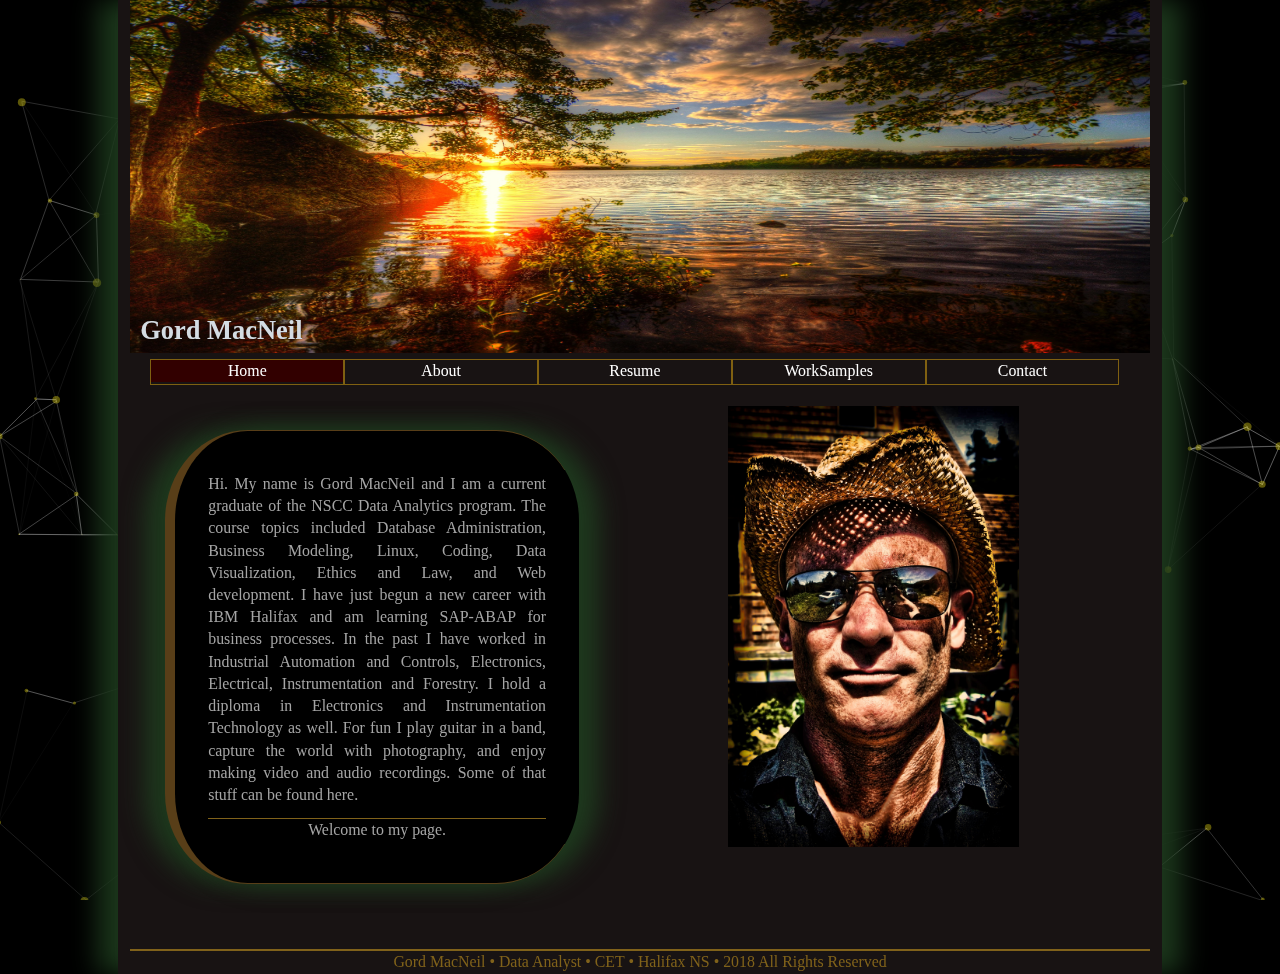
<file: index.html>
<!DOCTYPE html>

<!-- /*
	Author: Gord MacNeil
	Date: April/12/2018
	Filename: gord_base.css
*/ -->

<html>
 <head>
	<meta charset="utf-8"/>
	<meta name="viewport" content="width=device-width, initial-scale=1" />
	 <meta name="keywords" content="portfolio, information technolgy, technology"/>
	 
	 <link href="gord_base.css" rel="stylesheet"/>
	 <link href="gord_layout2.css" rel="stylesheet"/>	 
 </head>
  <body>
<!-- Particles -->
<div id="particles-js">
		<script src="particles.js"></script>
		<script src="app.js"></script>
	</div>
<!-- particles	 -->
	 <header>
		

		<a href="index.html"><img src="lake.jpg" alt="img" /></a>
		<h1>Gord MacNeil</h1>
	
		<div id="navContainer">
			<div id="nav">
		<nav>
			<ul> 
				<li><a href="index.html"id="currentPage">Home</a></li>
				<li><a href="About.html">About</a></li>
				<li><a href="Resume.html">Resume</a></li>
				<li><a href="WorkSamples.html">WorkSamples</a></li>
				<li><a href="Contact.html">Contact</a></li>
			</ul>
		</nav>
	</div>
	<div id="pic">
		
			<img src="SugarHill.jpg" alt="" />
		
		</div>
	</div>

		</header>
		
<div id="picArticle">
<div id="article">
	
<article>

	<blockquote id="blockQuoteHome">
	
		<p>Hi. My name is Gord MacNeil and I am a current graduate of the NSCC Data Analytics program. The course topics included Database Administration, 
			Business Modeling, Linux, Coding, Data Visualization, Ethics and Law, and Web development. I have just begun a new career with IBM Halifax 
			and am learning SAP-ABAP for business processes. In the past I have worked in Industrial Automation and Controls, Electronics, Electrical,
			 Instrumentation and Forestry. I hold a diploma in Electronics and Instrumentation Technology as well. For fun I play guitar
			 in a band, capture the world with photography, and enjoy making video and audio recordings. Some of that stuff can be found here.
		<p>Welcome to my page.</p>
	</blockquote>	
</article>

</div>
<div id="pic1">
		<img src="SugarHill.jpg" alt="" />
	</div>
</div>
	
	<footer>
		Gord MacNeil &#8226; Data Analyst &#8226; CET &#8226;  Halifax NS &#8226; 2018 All Rights Reserved
	</footer>

 </body>
</html>
</file>
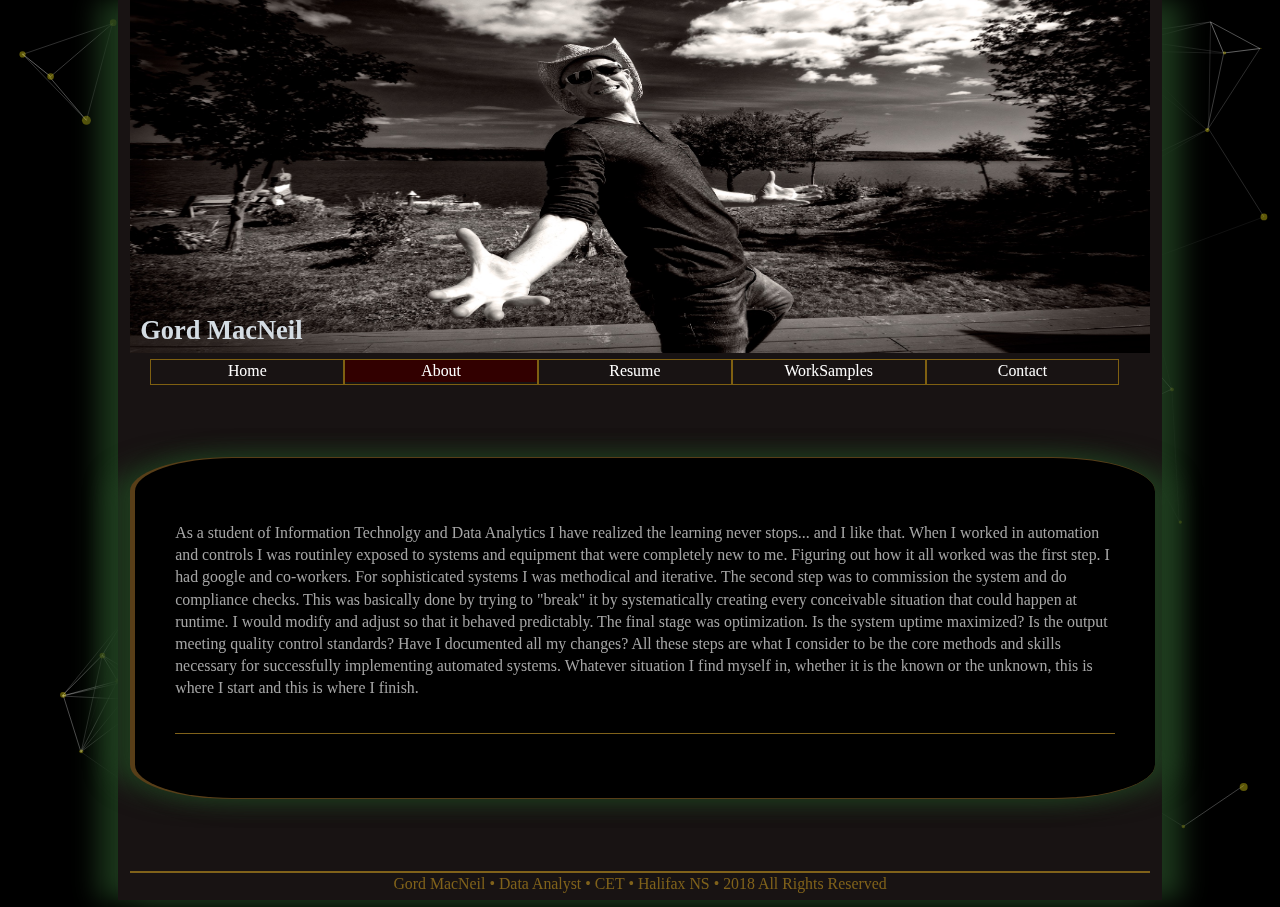
<file: About.html>
<!DOCTYPE html>

	<!--
		/*
			Author: Gord MacNeil
			Date: April/12/2018
			Filename: gord_base.css
		*/ -->
<html>
<head>
	<meta charset="utf-8"/>
	<meta name="viewport" content="width=device-width, initial-scale=1" />
	<meta name="keywords" content="portfolio, information technolgy, technology"/>
	<link href="gord_base.css" rel="stylesheet"/>
	<link href="gord_layout2.css" rel="stylesheet"/>
</head>


<!-- Particles -->
<div id="particles-js">
		<script src="particles.js"></script>
		<script src="app.js"></script>
	</div>
<!-- particles	 -->
 <body>
		
  <header>

	
	  <a href="index.html"><img src="me_deck.jpg" alt="img"> </a>
	  <h1>Gord MacNeil</h1>
     
		<nav>
			<ul>
				<li><a href="index.html">Home</a></li>
				<li><a href="About.html" id="currentPage">About</a></li>
				<li><a href="Resume.html">Resume</a></li>
				<li><a href="WorkSamples.html">WorkSamples</a></li>
				<li><a href="Contact.html">Contact</a></li>
			</ul>
		</nav>
	
	</header>
	
  <article>

	
		<blockquote class="blockQuoteAbout">
		
			<p></p>
				<p>As a student of Information Technolgy and Data Analytics I have realized the learning never 
					stops... and I like that. When I worked in automation and controls I was routinley exposed to systems and equipment that were completely new to me.
					 Figuring out how it all worked was the first step. I had google and co-workers. For sophisticated systems 
					 I was methodical and iterative. The second step was to commission the system and do compliance checks. This was 
				basically done by trying to "break" it by systematically creating every conceivable situation that could happen at runtime. I would modify and 
				adjust so that it behaved predictably. The final stage was optimization.
		Is the system uptime maximized? Is the output meeting quality control standards? Have I documented all my changes? All these steps are what I 
		consider to be the core methods and skills necessary for successfully implementing automated systems. Whatever situation I find myself in, whether it 
	is the known or the unknown, this is where I start and this is where I finish.</p>
	<p></p>
			</blockquote>


  </article>

  <footer>
      	Gord MacNeil &#8226; Data Analyst &#8226; CET &#8226;  Halifax NS &#8226; 2018 All Rights Reserved
</footer>
	</body>

</html>
</file>
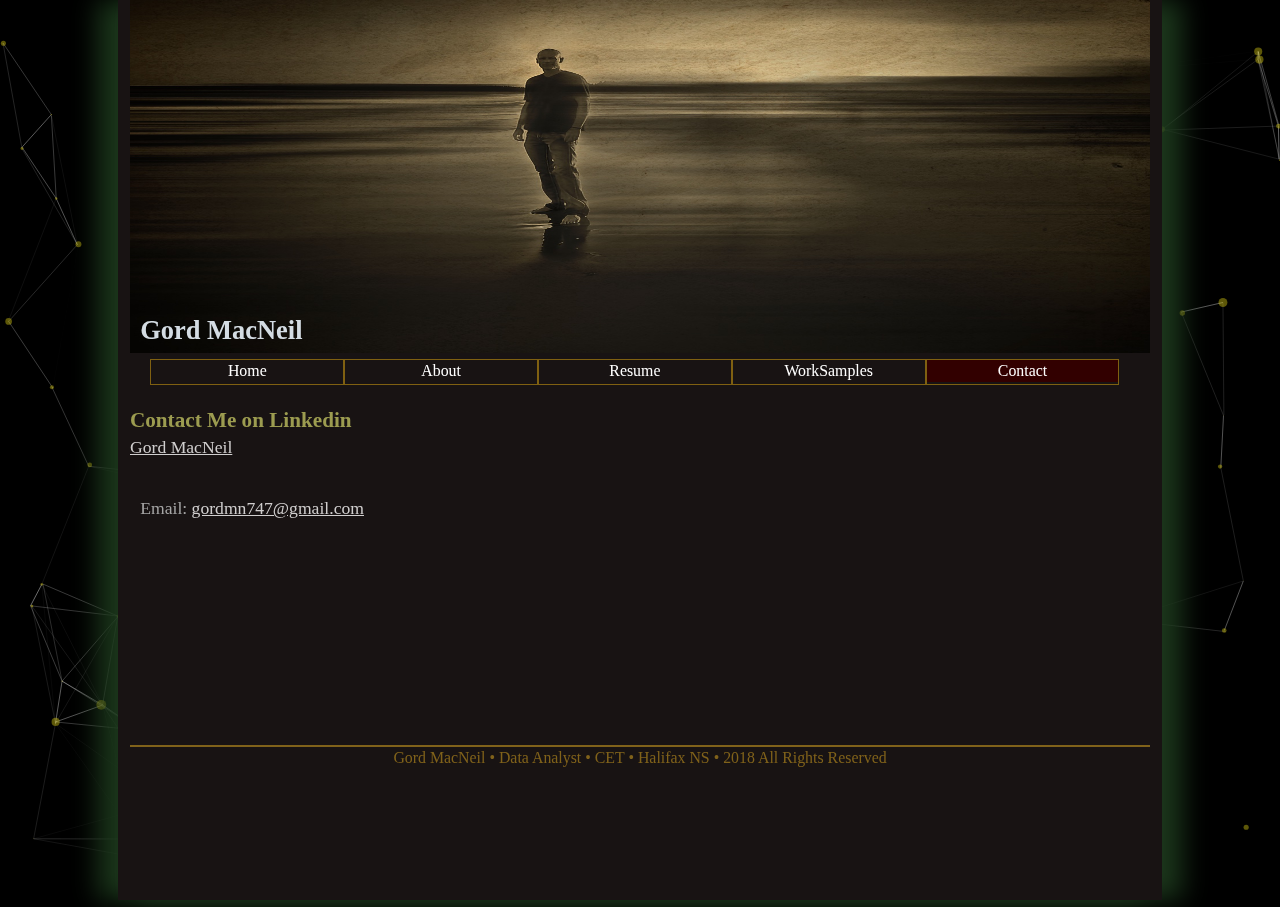
<file: Contact.html>
<!DOCTYPE html>

	<!--
		/*
			Author: Gord MacNeil
			Date: April/12/2018
			Filename: gord_base.css
		*/ -->

<html>
<head>
	<meta charset="utf-8"/>
	<meta name="viewport" content="width=device-width, initial-scale=1" />
	<meta name="keywords" content="portfolio, information technolgy, technology"/>
	<link href="gord_base.css" rel="stylesheet"/>
	<link href="gord_layout2.css" rel="stylesheet"/>
</head>
<!-- Particles -->
<div id="particles-js">
		<script src="particles.js"></script>
		<script src="app.js"></script>
	</div>
<!-- particles	 -->
 <body>
	<header>
		<a href="index.html"><img src="beach.jpg" alt="img" /></a>
			<h1>Gord MacNeil</h1>
		<nav>
			<ul>
				<li><a href="index.html">Home</a></li>
				<li><a href="About.html">About</a></li>
				<li><a href="Resume.html">Resume</a></li>
				<li><a href="WorkSamples.html" id=>WorkSamples</a></li>
				<li><a href="Contact.html" id="currentPage">Contact</a></li>
			</ul>
		</nav>
	</header>

     <h2>Contact Me on Linkedin</h2>
		

		
		<script type="text/javascript" src="https://platform.linkedin.com/badges/js/profile.js" async defer></script>
		<a href='https://ca.linkedin.com/in/gord-macneil-34502622?trk=profile-badge'>Gord MacNeil</a>
	<div id="move">
		<p>Email: <a href="mailto:gordmn747@gmail.com">gordmn747@gmail.com</a></p>
	</div>
		
 
  <footer>
		  Gord MacNeil &#8226; Data Analyst &#8226; CET &#8226;  Halifax NS &#8226; 2018 All Rights Reserved
		</footer>
</body>

</html>
</file>
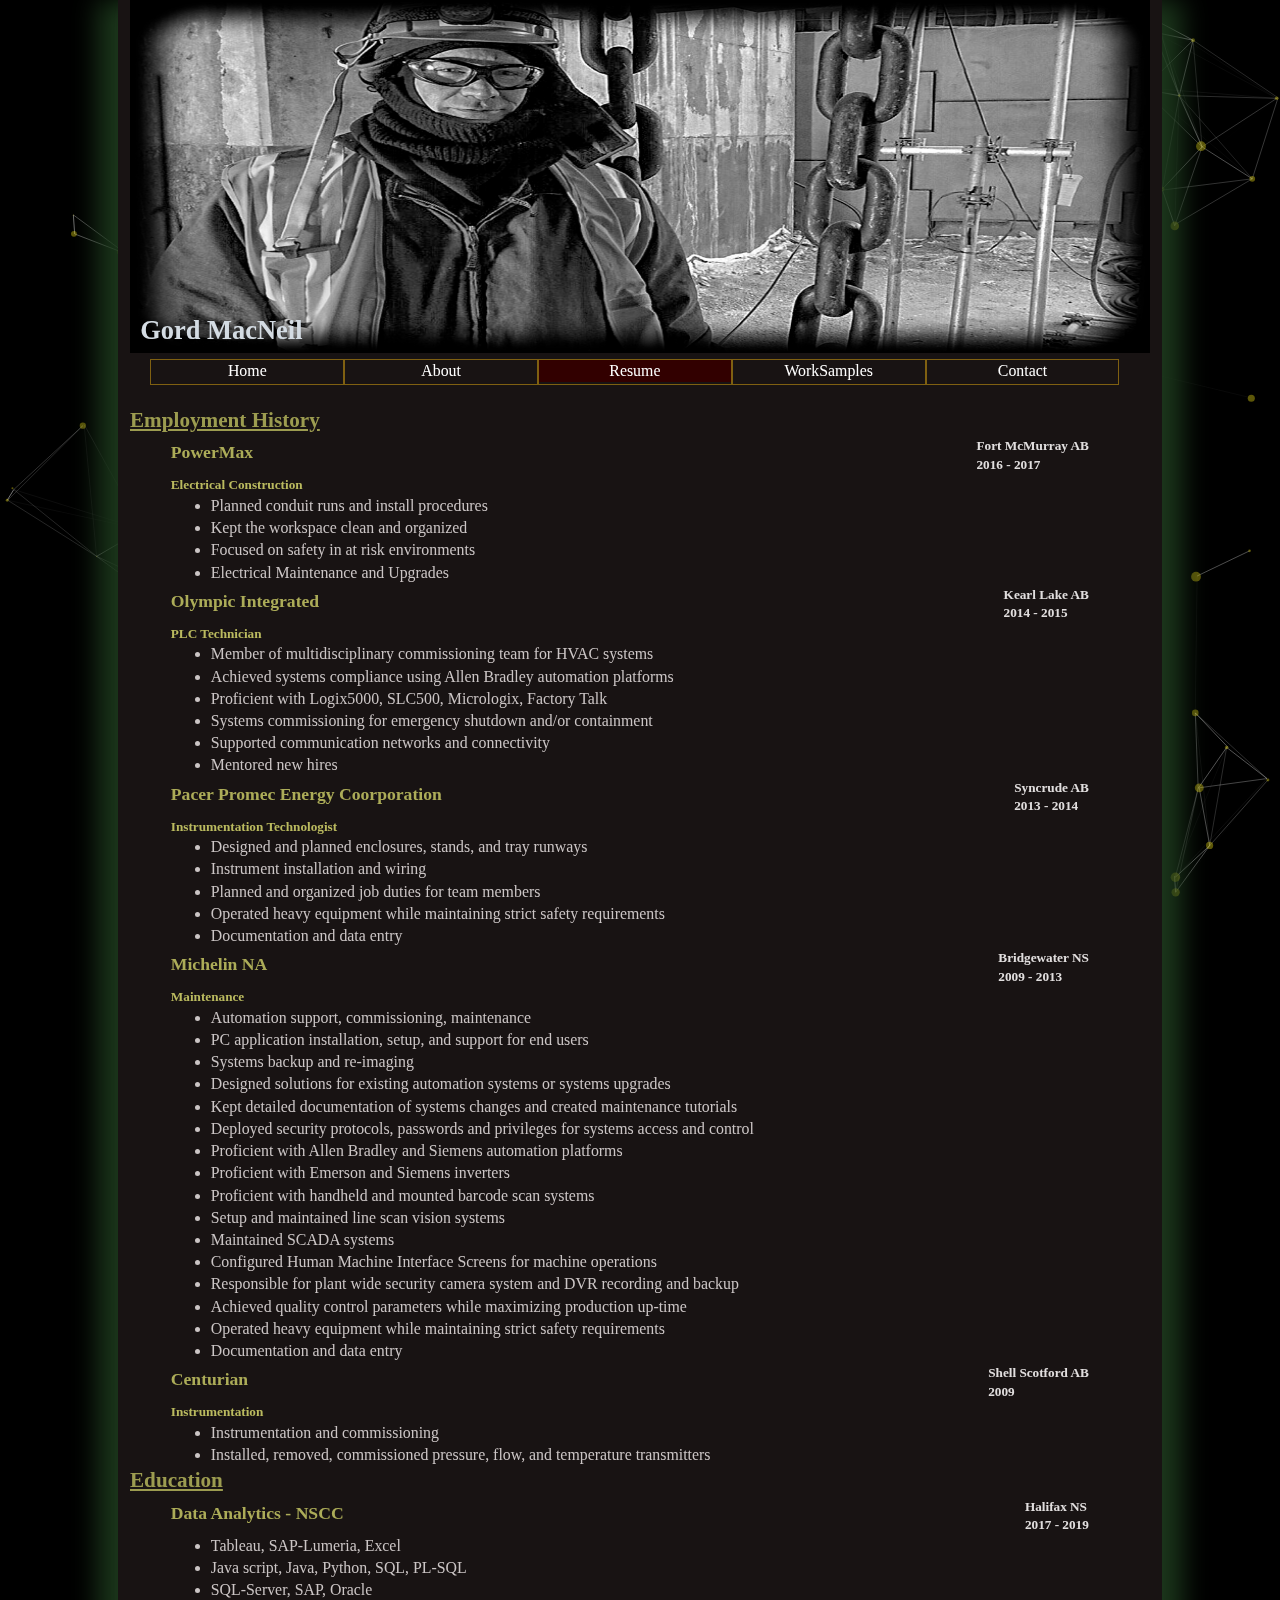
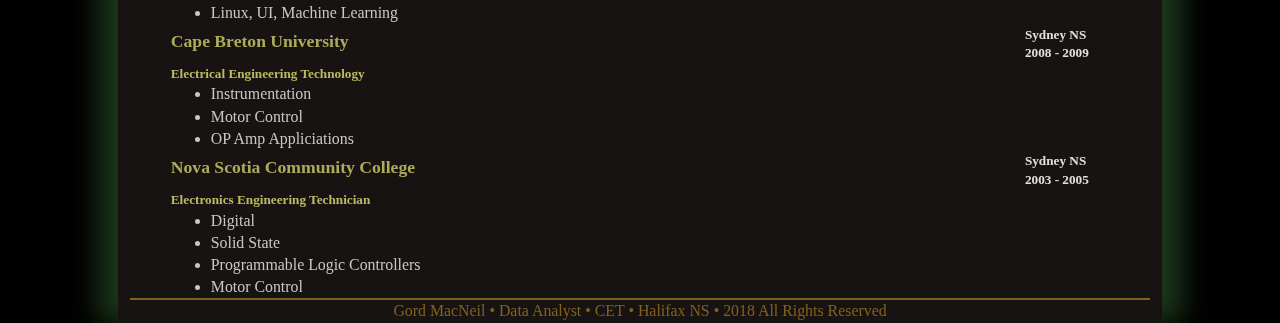
<file: Resume.html>
<!DOCTYPE html>

<!--
	/*
		Author: Gord MacNeil
		Date: April/12/2018
		Filename: gord_base.css
	*/ -->

<html>
<head>
	<meta charset="utf-8"/>
	<meta name="viewport" content="width=device-width, initial-scale=1" />
	<meta name="keywords" content="portfolio, information technolgy, technology"/>
	<link href="gord_base.css" rel="stylesheet"/>
	<link href="gord_layout2.css" rel="stylesheet"/>
</head>
<!-- Particles -->
<div id="particles-js">
		<script src="particles.js"></script>
		<script src="app.js"></script>
	</div>
<!-- particles	 -->
 <body>
	<header>
		<a href="index.html"><img src="me.jpg" alt="img" /></a>
			<h1>Gord MacNeil</h1>
		<nav>
			<ul>
				<li><a href="index.html">Home</a></li>
				<li><a href="About.html">About</a></li>
				<li><a href="Resume.html" id="currentPage">Resume</a></li>
				<li><a href="WorkSamples.html">WorkSamples</a></li>
				<li><a href="Contact.html">Contact</a></li>
			</ul>
		</nav>
	</header>





<h2><u>Employment History</u></h2>
<section class="first">
 <h3>PowerMax</h3>
 <h4>Fort McMurray AB<br>2016 - 2017</h4>
</section>
<section>
<h5>Electrical Construction</h5>
	<ul>
		<li>Planned conduit runs and install procedures</li>
		<li>Kept the workspace clean and organized</li>
		<li>Focused on safety in at risk environments</li>
		<li>Electrical Maintenance and Upgrades</li>
	</ul>
</section>


<section class="first">
 <h3>Olympic Integrated</h3>
 <h4>Kearl Lake AB<br>2014 - 2015</h4>
</section>
<section>
	<h5>PLC Technician</h5>
<ul>
		<li>Member of multidisciplinary commissioning team for HVAC systems</li>
		<li>Achieved systems compliance using Allen Bradley automation platforms</li>
		<li>Proficient with Logix5000, SLC500, Micrologix, Factory Talk</li>
		<li>Systems commissioning for emergency shutdown and/or containment</li>
		<li>Supported communication networks and connectivity</li>
		<li>Mentored new hires</li>
	</ul>
</section>

<section class="first">
 <h3>Pacer Promec Energy Coorporation</h3>
 <h4>Syncrude AB<br>2013 - 2014</h4>
</section>
<section>
	<h5>Instrumentation Technologist</h5>
	<ul>
		<li>Designed and planned enclosures, stands, and tray runways</li>
		<li>Instrument installation and wiring</li>
		<li>Planned and organized job duties for team members</li>
		<li>Operated heavy equipment while maintaining strict safety requirements</li>
		<li>Documentation and data entry</li>
	</ul>
</section>

<section class="first">
 <h3>Michelin NA</h3>
 <h4>Bridgewater NS<br>2009 - 2013</h4>
</section>
<section>
	<h5>Maintenance</h5>
	<ul>
		<li>Automation support, commissioning, maintenance</li>
		<li>PC application installation, setup, and support for end users</li>
		<li>Systems backup and re-imaging</li>
		<li>Designed solutions for existing automation systems or systems upgrades</li>
		<li>Kept detailed documentation of systems changes and created maintenance tutorials</li>
		<li>Deployed security protocols, passwords and privileges for systems access and control</li>
		<li>Proficient with Allen Bradley and Siemens automation platforms</li>
		<li>Proficient with Emerson and Siemens inverters</li>
		<li>Proficient with handheld and mounted barcode scan systems</li>
		<li>Setup and maintained line scan vision systems</li>
		<li>Maintained SCADA systems</li>
		<li>Configured Human Machine Interface Screens for machine operations</li>
		<li>Responsible for plant wide security camera system and DVR recording and backup</li>
		<li>Achieved quality control parameters while maximizing production up-time</li>
		<li>Operated heavy equipment while maintaining strict safety requirements</li>
		<li>Documentation and data entry</li>
	</ul>
</section>


	<section class="first">
	 <h3>Centurian</h3>
	 <h4>Shell Scotford AB<br>2009</h4>
	</section>
<section>
	<h5>Instrumentation</h5>
		<ul>
			<li>Instrumentation and commissioning</li>
			<li>Installed, removed, commissioned pressure, flow, and temperature transmitters</li>
		</ul>
	</section>

	
<h2><u>Education</u></h2>
<section class="first">
	<h3>Data Analytics - NSCC</h3>
	<h4>Halifax NS<br>2017 - 2019</h4>
</section>
<section>
 <!-- <h5>Data Analytics</h5> -->
  <ul>
   <li>Tableau, SAP-Lumeria, Excel</li>
   <li>Java script, Java, Python, SQL, PL-SQL</li>
   <li>SQL-Server, SAP, Oracle </li>
   <li>Linux, UI, Machine Learning </li>
 </ul>
</section>

<section class="first">
 <h3>Cape Breton University</h3>
 <h4>Sydney NS<br> 2008 - 2009</h4>
</section>
<section>
 <h5>Electrical Engineering Technology</h5>
  <ul>
   <li>Instrumentation</li>
   <li>Motor Control</li>
   <li>OP Amp Appliciations</li>
  </ul>
</section>

<section class="first">
 <h3>Nova Scotia Community College</h3>
 <h4>Sydney NS<br> 2003 - 2005</h4>
</section>
<section>
 <h5>Electronics Engineering Technician</h5>
  <ul>
   <li>Digital</li>
   <li>Solid State</li>
   <li>Programmable Logic Controllers</li>
   <li>Motor Control</li>
  </ul>
</section>

	<footer>
	Gord MacNeil &#8226; Data Analyst &#8226; CET &#8226;  Halifax NS &#8226; 2018 All Rights Reserved
	</footer>
</body>

</html>
</file>
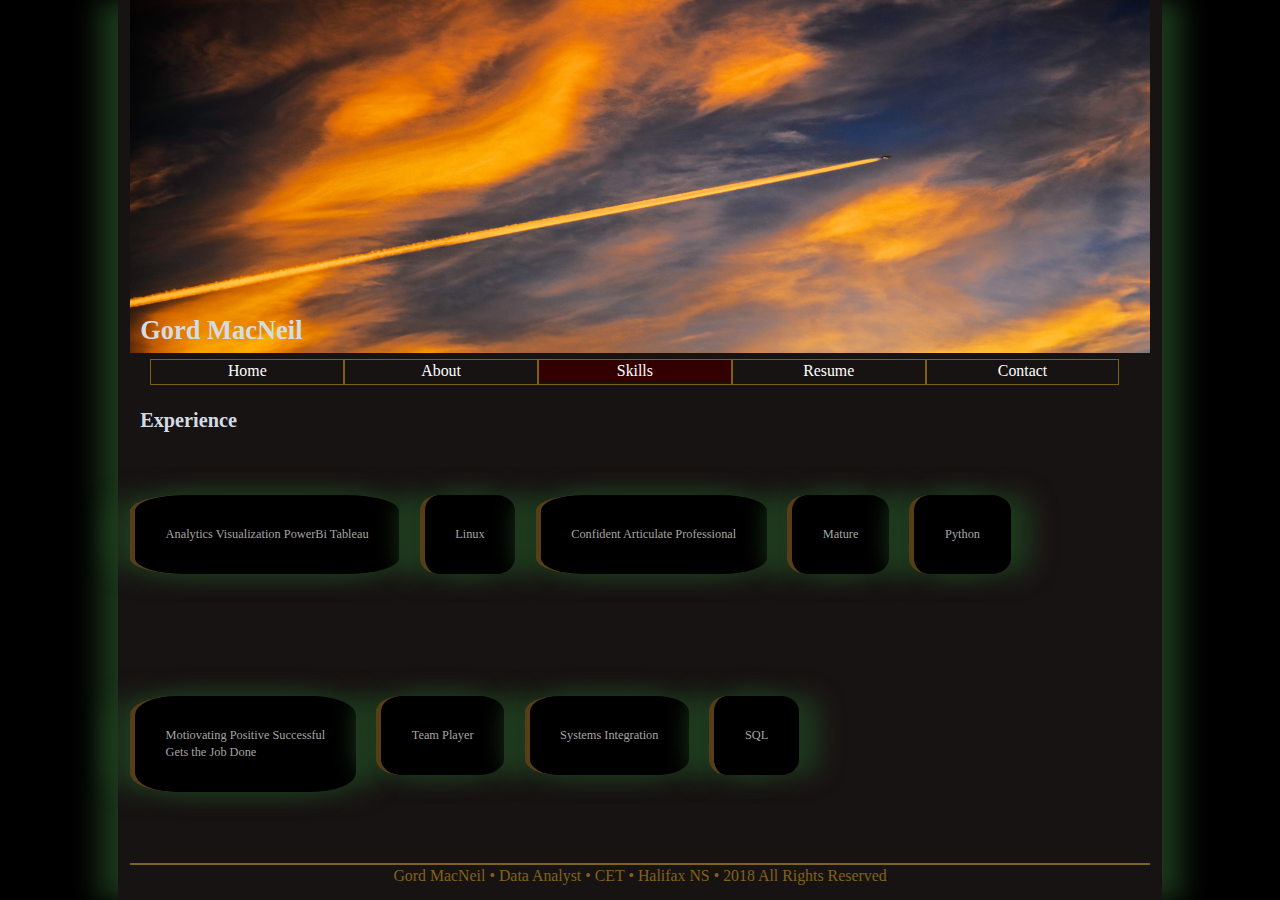
<file: Skills.html>
<!DOCTYPE html>


<!-- /*
	Author: Gord MacNeil
	Date: April/12/2018
	Filename: gord_base.css
*/ -->
<html>
<head>
	<meta charset="utf-8"/>
	<meta name="keywords" content="portfolio, information technolgy, technology"/>
	<meta name="viewport" content="width=device-width, initial-scale=1" />
	<title>Gord MacNeil</title>
	<link href="gord_base.css" rel="stylesheet"/>
	<link href="gord_layout2.css" rel="stylesheet"/>
</head>
 <body>
	<header>
		<a href="index.html"><img src="jet.jpg" alt="img" /></a>
			<h1>Gord MacNeil</h1>
		<nav>
			<ul>
				<li><a href="index.html">Home</a></li>
				<li><a href="About.html">About</a></li>
				<li><a href="Skills.html" id="currentPage">Skills</a></li>
				<li><a href="Resume.html">Resume</a></li>
				<li><a href="Contact.html">Contact</a></li>
			</ul>
		</nav>
	</header>

 <article>
    <h1>Experience</h1>
			<blockquote class="blockQuoteSkills">
			 	<span>Analytics Visualization PowerBi Tableau</span>
			</blockquote>
			<blockquote class="blockQuoteSkills">
				<span>Linux</span>
			</blockquote>
			<blockquote class="blockQuoteSkills">
				<span>Confident Articulate Professional</span>
			</blockquote>
			<blockquote class="blockQuoteSkills">
				<span>Mature</span>
			</blockquote>
			<blockquote class="blockQuoteSkills">
				<span>Python</span>
			</blockquote>
			<blockquote class="blockQuoteSkills">
				<span>Motiovating Positive Successful<br>
				Gets the Job Done</span>
			</blockquote>
			<blockquote class="blockQuoteSkills">
				<span>Team Player</span>
			</blockquote>
			<blockquote class="blockQuoteSkills">
				<span>Systems Integration</span>
			</blockquote>
			<blockquote class="blockQuoteSkills">
				<span>SQL</span>
			</blockquote>
  </article>


  <footer>
    Gord MacNeil &#8226; Data Analyst &#8226; CET &#8226;  Halifax NS &#8226; 2018 All Rights Reserved
   </footer>
</body>

</html>
</file>
<file: gord_base.css>
@charset "utf-8"

	/*
		Author: Gord MacNeil
		Date: April/12/2018
		Filename: gord_base.css
	*/

/* =============================================
	HTML5 structural elements
   =============================================
*/

article, aside, details, dl, figcaption, figure, footer, ser, hgroup, main, nav, section {
	display: block;
}


/* =============================================
	 Column Sections
	 =============================================
*/
  
section {
  clear: left;
  float: left;
  width: 90%;
  padding-left: 4%;
}

section.first h3 {
  float: left;
  margin: 0px;
  padding-top: 5px;
  font-size: 1.0em;
  color: rgb(156, 156, 156);
}

section.first h4{
  float:right;
  margin: 0px;
  padding-top: 2px;
  color: rgb(213, 211, 211);
  font-size: 0.75em;

}

section h5 {
 font-size: 0.75em;
 margin: 0px;
 padding-top: 2px;
 color: rgb(156, 156, 80);
}

Section ul {
 margin: 0px;
 padding-top: 0px;
 color: rgb(213, 211, 211);
 
}


/* =============================================
	Default colors, margins and sizing
   =============================================
*/


html, button, input, select, textarea {
	font-family: "Times New Roman", "Courier", "serif";
	color: rgb(172, 172, 172);

	}

body {
	margin: 0;
	font-size: 1.2em;
	line-height: 1.4;
}
nav ul li a:visited {
	color: rgb(92, 13, 13);
	margin-bottom: 1%;
	margin-top: 1%;
}

/* =============================================
	Hypertext links
   =============================================
*/

a {
	color:rgb(208, 206, 206);
}
a:visited {
	color: rgb(189, 185, 185);
}

a:hover {
	color: rgb(167,137,47);
}
a:focus {
	outline: thin dotted;
}
a:hover, a:active {
	outline: 0;
}


/* =============================================
	Default font styles
   =============================================
*/
html {
	font-size: 100%;
	-webkit-text-size-adjust: 100%;
	-ms-text-size-adjust: 100%;
}
abbr[title] {
	border-bottom: 1px dotted;
}
b, strong {
	font-weight: bold;
}
blockquote {
	margin: 1em 40px;
}
dfn {
	font-style: italic;
}
hr {
	display: block;
	height: 1px;
	border: 0;
	border-top: 1px solid #ccc;
	margin: 1em 0;
	padding: 0;
}
ins {
	background: #ff9;
	color: #000;
	text-decoration: none;
}
mark {
	background: #ff0;
	color: #000;
	font-style: italic;
	font-weight: bold;
}
pre, code, kbd, samp {
	font-family: monospace, serif;
	_font-family: 'courier new', monospace;
	font-size: 1em;
}
pre {
	white-space: pre;
	white-space: pre-wrap;
	word-wrap: break-word;
}

small {
	font-size: 85%;
}
sub, sup {
	font-size: 75%;
	line-height: 0;
	position: relative;
	vertical-align: baseline;
}
sup {
	top: -0.5em;
}
sub {
	bottom: -0.25em;
}


/* =============================================
	Default list styles
   =============================================
*/

ul, ol {
	margin: 1em;
	padding: 0 0 0 40px;
}
dd {
	margin: 0 0 0 40px;
}
nav ul, nav ol {
	list-style: none;
	list-style-image: none;
	margin: 0;
	padding: 0;
}
dl {
	width: 90%;
  margin: 0 auto;
	text-align: left;

}
dd {
	font-size: 1.0em;
}
nav ul li a:hover {
	background-color: #200;
	color: white;
}
nav ul li {
	font-family: "Times New Roman","Lucida Grande", "Lucida Sans Unicode", "Lucida Sans", "DejaVu Sans", Verdana, sans-serif;
	font-size: 0.9em;
}

/* =============================================
	Default styles for images and media
   =============================================
*/

img {
	border: 0;
	-ms-interpolation-mode: bicubic;
	vertical-align: middle;

}
figure {
	margin: 0;
}
audio, canvas, video {
	display: inline-block;
	
	}





/* =============================================
	Default styles for web tables
   =============================================
*/

table {
	border-collapse: collapse;
	border-spacing: 0;
}
td, th {
	vertical-align: top;
}


body h2 {
	margin-bottom: 0px;
	font-size: 1.2em;
	color: rgb(156, 156, 80);
	}




html {
	height: 100%;
	font-size: 14px;
	background-color: rgb(0, 0, 0);
}

img, object, embed, video {
	max-width: 100%;

}
body {
	margin-left: auto;
	margin-right: auto;
	width: 81.9%;
	padding-left: 4.55%;
	padding-right: 4.55%;
	clear: none;
	float: none;
	min-height: 100%;
}




article {
	width: auto;
	/* float: left; */
	font-size: 1.0em;
	text-align: justify;
	text-overflow:ellipsis;
}


/* =============================================
	 Navigation Section
   =============================================
*/



dl {
	margin:auto;
	font-family:"Times New Roman", "Lucida Grande", "Lucida Sans Unicode", "Lucida Sans", "DejaVu Sans", Verdana, sans-serif;
}
dt {
	display: block;
	margin: 0;
	text-indent: 0;
	font-weight: bold;
	border-bottom: 1px solid rgba(168, 168, 168,1.00);
}
dd {
	display: block;
	margin: 0 0 3% 3%;
	text-indent: 0;

}
body h1 {
	margin: 1%;
	font-family: "Times New Roman","Lucida Grande", "Lucida Sans Unicode", "Lucida Sans", "DejaVu Sans", Verdana, sans-serif;
	font-size: 1.5em;
	color: rgb(212, 220, 227)
}
body section h2 {
		color: rgb(156, 156, 80);
}

body article h1 {
	font-size: 1.15em;
}

 ul li {
	font-size: 0.9em;
}

cite {
	   color: rgb(110, 110, 255);
	}


header a#currentPage{
	background-color: rgb(50, 0, 0);

}
body p, body address {
	margin: 3.5% 1%;
	font-size: 1em;
	font-family: "Times New Roman","Lucida Grande", "Lucida Sans Unicode", "Lucida Sans", "DejaVu Sans", Verdana, sans-serif;
	font-style: normal;
	height: 100%;
}



/* =============================================
	BlockQuote Styles
   =============================================
*/

blockquote {
	font-size: 1.0em;
	width: auto;
	font-family: "Times New Roman","Lucida Grande", "Lucida Sans Unicode", "Lucida Sans", "DejaVu Sans", Verdana, sans-serif;
	margin: 0 0 4% 0;
	box-shadow: rgba(31, 61, 31, 0.9) 20px 0px 25px,  rgba(31, 61, 31, 0.9) -20px 0px 25px;
	border-radius: 10%;

}

blockquote h1{
	padding-left: 5%;
}


blockquote p:last-of-type {
	border-top: 1px solid rgba(128,98,26,1.00);
	text-align: center;
	font-size: 1em;
}


article p, article address {font-family: "Times New Roman","Times New Roman", Times, serif;}

footer {
	text-align: center;
	font-size: 0.9em;
	margin-top: 4%;
	border-top: 2px solid rgba(128,98,26,1.00);
  color: rgba(128,98,26,1.00);
	font-family: "Times New Roman","Segoe UI", "DejaVu Sans", "Trebuchet MS", Verdana, sans-serif;
	clear: both;
	padding-bottom: 0px;
	padding-top: 0px;
}
</file>
<file: gord_layout2.css>
@charset "utf-8";

	/*
		Author: Gord MacNeil
		Date: April/12/2018
		Filename: gord_base.css
	*/

	


 /* ============================================
Mobile Styles
===============================================
 */

@media only screen and (max-width: 480px)
{

	header img {
		width: 100%;
		margin: 0% 0% 0% 0%;
		height:10em;	 
	 }
	 .pdf {height: 100em;}
	 #navContainer {
		display: flex;
		flex-direction: row;
		   
  }
  #nav { 
		width: 50%;
		margin-top: 2px;
	
		
  }
#pic {
	justify-content: flex-end;
	width: 50%;
}
  #pic img {
		max-width: 60%; 
		height: 9em;
		justify-content: flex-end;
		padding-left: 2em;
		
	}
	
#pic1{
	display: none;
}


	nav {
		margin-left: 1em;
	}

	
	nav ul li a:hover {
		background-color: rgb(45, 20, 20);
		color: rgb(255, 255, 255);
	}
	nav ul li ul li{
		display: none;
	}
	
	
	nav ul {
			margin-top: 0px;
			padding: 0px;
	}

	nav ul li {
		font-family: "Times New Roman", "Lucida Grande", "Lucida Sans Unicode", "Lucida Sans", "DejaVu Sans", Verdana, sans-serif;
		font-size: 1.2em;
		text-align: left;
		margin-top: 1%;
		border-collapse: collapse;
	color: rgb(206, 203, 203);
	
	}

	
	nav ul li a:visited {
		color: rgb(189, 185, 185);
		
	}

	header a#currentPage{
		background-color: rgb(69, 7, 7);
	}
	
	section {
		clear: left;
		float: left;
		width: 90%;
		padding-left: 4%;
	}
 
	section.first h3 {
		float: left;
		margin: 0px;
		padding-top: 5px;
		font-size: 1.0em;
		color: rgb(172, 172, 88);
	}
 
 
	section.first h4{
		float:right;
		margin: 0px;
		padding-top: 2px;
		color: rgb(225, 225, 225);
		font-size: 0.75em;
	}
 
	section h5 {
		font-size: 0.75em;
		margin: 0px;
		padding-top: 2px;
		color: rgb(186, 186, 95);
	}
 
	Section ul {
		margin: 0px;
		padding-top: 0px;
		color: rgb(203, 197, 197);
		font-size: 1.0em;
	}

	 blockquote.blockQuoteAbout {
		font-size: 0.9em;
		width: 91.0%;
		text-indent: 10px;
		padding: 4%;
		font-family: "Times New Roman","Lucida Grande", "Lucida Sans Unicode", "Lucida Sans", "DejaVu Sans", Verdana, sans-serif;
		margin: 5% 0% 10% 0%;
		box-shadow: rgba(31, 61, 31, 0.9) 3px 0px 5px,  rgba(31, 61, 31, 0.9) -3px 0px 5px;
		border-radius: 10%;
		border-top: 1px solid  rgba(176,124,48,0.5);
		border-bottom: 1px solid  rgba(176,124,48,0.5);
		/* border-left: 5px solid rgba(176,124,48,0.5); */
		background: black;
	}

	blockquote#blockQuoteHome {
		background: black;
		/* border-left: 5px solid rgba(176,124,48,0.5); */
		border-top: 1px solid  rgba(176,124,48,0.5);
		border-bottom: 1px solid  rgba(176,124,48,0.5);
		box-shadow: rgba(31, 61, 31, 0.9) 3px 0px 5px,  rgba(31, 61, 31, 0.9) -3px 0px 5px;
		border-radius: 10%;
		/* width: 91.0%; */
		margin: 5% 0% 10% 0%;
		float: left;
		font-size: 0.9em;
		text-indent: 10px;
		padding: 4%;
	}
	
	body h1 {
		margin: 1%;
		font-family: "Times New Roman","Lucida Grande", "Lucida Sans Unicode", "Lucida Sans", "DejaVu Sans", Verdana, sans-serif;
		font-size: 1.2em;
		color: rgb(212, 220, 227);
		position: relative;
	}
	body h2 {
		/* margin-top: 60%; */
	
		font-size: 1.2em;
		color: rgb(156, 156, 80);
		}
	body h2{position: static}

	body	{
		width: 80.2%;
		background-color: rgb(11, 8, 8);
		-moz-box-shadow: rgba(43, 38, 38, 0.783) 5px 0px 25px,  rgba(31, 61, 31, 0.9) -5px 0px 25px;
		-webkit-box-shadow: rgba(31, 61, 31, 0.9) 5px 0px 25px,  rgba(31, 61, 31, 0.9) -5px 0px 25px;
		box-shadow: rgba(31, 61, 31, 0.9) 5px 0px 25px,  rgba(31, 61, 31, 0.9) -5px 0px 25px;
		padding-left: 0.5%;
		padding-right: 0.5%;
	}
	/* particles */
#particles-js{
	background: rgb(0, 0, 0);
	position: absolute;
	left: 0px;
	top: 0px;
	z-index:-1;
	height: 100%;
	width: 100%;
	
}

}

	


/* =============================================
	Tablet layout styles used by devices
	481px to 768px and cascaded to larger
	devices.
   =============================================
*/


@media only screen and (min-width: 481px) {
html, body {
	font-size: 16px;
	background-color: rgb(0, 0, 0);
	color: rgb(165, 165, 165);   

}
#move{
	margin-bottom: 22%;
}
#pic{
	display: none;
}


#picArticle {
	display: flex;
flex-direction: row;	
}

#article {
	width: 50%;
	justify-content: flex-start;
	/* margin-left: 2em; */	
}

#pic1 {
	width: 50%;
	justify-content: flex-end;
}
#pic1 img{
	max-width: 80%; 
	height:25em;
	justify-content: flex-end;
	padding-left: 4em;
	
}


#blockQuoteHome{
	width: 90%;
}

section {
	clear: left;
	float: left;
	width: 90%;
	padding-left: 4%;
}

section.first h3 {
	float: left;
	margin: 0px;
	padding-top: 5px;
	font-size: 1.0em;
	color: rgb(172, 172, 88);
}


section.first h4{
	float:right;
	margin: 0px;
	padding-top: 2px;
	color: rgb(210, 210, 210);
	font-size: 0.75em;
}

section h5 {
	font-size: 0.75em;
	margin: 0px;
	padding-top: 2px;
	color: rgb(186, 186, 95);
}

Section ul {
	margin: 0px;
	padding-top: 0px;
	color: rgb(210, 210, 210);
	font-size: 1.0em;
}




body {
	width: 89.9%;
	padding-left: 1.55%;
	padding-right: 1.55%;
	clear: none;
	float: none;
	margin-left: auto;
}

header img {
 float: none;
 width: 100%;
 margin: 0% 0% 0% 0%;
 height: 295px;

}

header h1 {
font-size: 1.5em;

}
body h2 {
 margin-bottom: 0px;
 font-size: 1.2em;
 color: rgb(156, 156, 80);
	}

	


dl {
	width: 90%;
  margin: 0 auto;
	text-align: left;
}

dd {
	font-size: 1.0em;
}

nav ul li {
	font-family: "Times New Roman","Lucida Grande", "Lucida Sans Unicode", "Lucida Sans", "DejaVu Sans", Verdana, sans-serif;
	font-size: 0.9em;
	display: table-cell;
	width: 15%;
	text-align: center;
	margin-top: 1%;
	border: thin solid rgba(127,96,17,1.00);
	border-collapse: collapse;
}


nav ul li a:visited {
	color: rgb(215, 212, 212);
	
}

nav ul li a:hover {
	background-color: rgb(50, 1, 1);
	color: white;
}
nav ul li a {
	color: rgb(255, 255, 255);
	text-decoration: none;
	display: block;
	margin-bottom: 1%;
	margin-top: 0%;
}

nav {
	display: table;
	width: 95%;
	margin: 2%;
	float: none;
	
}

nav ul {
	display: table-row;
	margin: 0%;
}

nav ul li:last-of-type {
	margin-right: 0%;
}

nav ul li a:focus {
	outline: thin dotted;
}
nav ul li a:hover, nav ul li a:active {
	outline: 0;
}

/* =============================================
	 BlockQuotes
	 =============================================
*/

blockquote#blockQuoteHome {
  background: black;
	border-left: 10px solid rgba(176,124,48,0.5);
	border-top: 1px solid  rgba(176,124,48,0.5);
		border-bottom: 1px solid  rgba(176,124,48,0.5);
  /* quotes: "\201C""\201D""\201C""\2019"; */
  border-radius: 20%;
	/* width: 100%; */
	margin: 5% 0% 5% 0%;
	float: left;
	padding: 6%;
	font-size: 0.9em;
}

blockquote p:last-of-type {
	border-top: 1px solid rgba(128,98,26,1.00);
	text-align: center;
	font-size: 1em;
}



blockquote.blockQuoteAbout {
  background: black;
  border-left: 5px solid rgba(176,124,48,0.5);
  quotes: "\201C""\201D""\201C""\2019";
  border-radius: 20%;
	width: auto;
	margin: 5% 2% 7% 0%;
	float: left;
	padding: 3%;
	border-top: 1px solid  rgba(176,124,48,0.5);
		border-bottom: 1px solid  rgba(176,124,48,0.5);
		border-left: 5px solid rgba(176,124,48,0.5);
}

blockquote.blockQuoteSkills {
	font-size: 0.70em;
	width: 100%;
	font-family: "Times New Roman","Lucida Grande", "Lucida Sans Unicode", "Lucida Sans", "DejaVu Sans", Verdana, sans-serif;
	margin: 0 0 25% 0;
	box-shadow: rgba(31, 61, 31, 0.9) 20px 0px 25px,  rgba(31, 61, 31, 0.9) -20px 0px 25px;
	border-radius: 10%;
}

blockquote.blockQuoteSkills {
  background: black;
  border-left: 5px solid rgba(176,124,48,0.5);
  quotes: "\201C""\201D""\201C""\2019";
  	border-radius: 20%;
	width: auto;
	margin: 5% 2% 7% 0%;
	float: left;
	padding: 3%;
}
/* particles */
#particles-js{
	background: rgb(0, 0, 0);
	position: absolute;
	left: 0px;
	top: 0px;
	z-index:-1;
	height: 100%;
	width: 100%;
	
}

}
body {
	background-color: rgb(24, 19, 19);
	-moz-box-shadow: rgba(43, 38, 38, 0.783) 20px 0px 25px,  rgba(31, 61, 31, 0.9) -20px 0px 25px;
	-webkit-box-shadow: rgba(31, 61, 31, 0.9) 20px 0px 25px,  rgba(31, 61, 31, 0.9) -20px 0px 25px;
	box-shadow: rgba(31, 61, 31, 0.9) 20px 0px 25px,  rgba(31, 61, 31, 0.9) -20px 0px 25px;
}




hr {
    display: block;
    height: 0px;
    border: 0;
    border-top: 4px solid #ccc;
    margin: 0em 0;
	padding: 0; 
	border-color: rgba(128,98,26,1.00); 
}

/* =============================================
	Desktop layout styles used by  devices
	769px and larger.
   =============================================
*/
@media only screen and (min-width: 769px) {
html, body {
 font-size: 1.05em;
 color: rgb(165, 165, 165);
 
}
/* particles */
#particles-js{
	background: rgb(0, 0, 0);
	position: absolute;
	left: 0px;
	top: 0px;
	z-index:-1;
	height: 100%;
	width: 100%;
	
}



#move{
	margin-bottom: 22%;
}
body aside img {
 height: 25em;
 margin: 0% 0% 0% 0%;
}

#picArticle {
	display: flex;
flex-direction: row;
}

#pic1 {
	width: 50%;
}
#pic{
	display: none;
}
#article {
	width: 50%;
	margin-left: 2em;
	
}
#blockQuoteHome{
	width: 70%;
	height: 100%;

}



nav {
	margin-top: 5px;
}

header img {
 float: none;
 width: 100%;
 margin: 0% 0% -5% 0%;
 height: 20em;
}

body {
	width: 80.2%;
	max-width: 1020px;
	padding-left: 0.9%;
	padding-right: 0.9%;
	margin: auto auto auto auto;
	clear: none;
	float: none;
	
	background-color: rgb(24, 19, 19);
	-moz-box-shadow: rgba(43, 38, 38, 0.783) 20px 0px 25px,  rgba(31, 61, 31, 0.9) -20px 0px 25px;
	-webkit-box-shadow: rgba(31, 61, 31, 0.9) 20px 0px 25px,  rgba(31, 61, 31, 0.9) -20px 0px 25px;
	box-shadow: rgba(31, 61, 31, 0.9) 20px 0px 25px,  rgba(31, 61, 31, 0.9) -20px 0px 25px;
}



 /* =============================================
 		Column Sections
    =============================================
 */

 section {
 	clear: left;
 	float: left;
 	width: 90%;
 	padding-left: 4%;
 }

 section.first h3 {
 	float: left;
 	margin: 0px;
 	padding-top: 5px;
 	font-size: 1.0em;
 	color: rgb(172, 172, 88);
 }


 section.first h4{
 	float:right;
 	margin: 0px;
 	padding-top: 2px;
 	color: rgb(225, 222, 222);
 	font-size: 0.75em;
 }

 section h5 {
 	font-size: 0.75em;
 	margin: 0px;
 	padding-top: 2px;
 	color: rgb(186, 186, 95);
 }

 Section ul {
 	margin: 0px;
 	padding-top: 0px;
 	color: rgb(203, 197, 197);
 }
 /* =============================================
 	 BlockQuotes
 	 =============================================
 */
 blockquote.blockQuoteAbout {

 	font-size: 0.9em;
 	width: 94%;
 	font-family: "Times New Roman","Lucida Grande", "Lucida Sans Unicode", "Lucida Sans", "DejaVu Sans", Verdana, sans-serif;
 	margin:0 0 5 0;
 	box-shadow: rgba(31, 61, 31, 0.9) 20px 0px 25px,  rgba(31, 61, 31, 0.9) -20px 0px 25px;
	 border-radius: 10%;
	 text-align: left;
 }
}
audio { width: 15em; }
</file>
